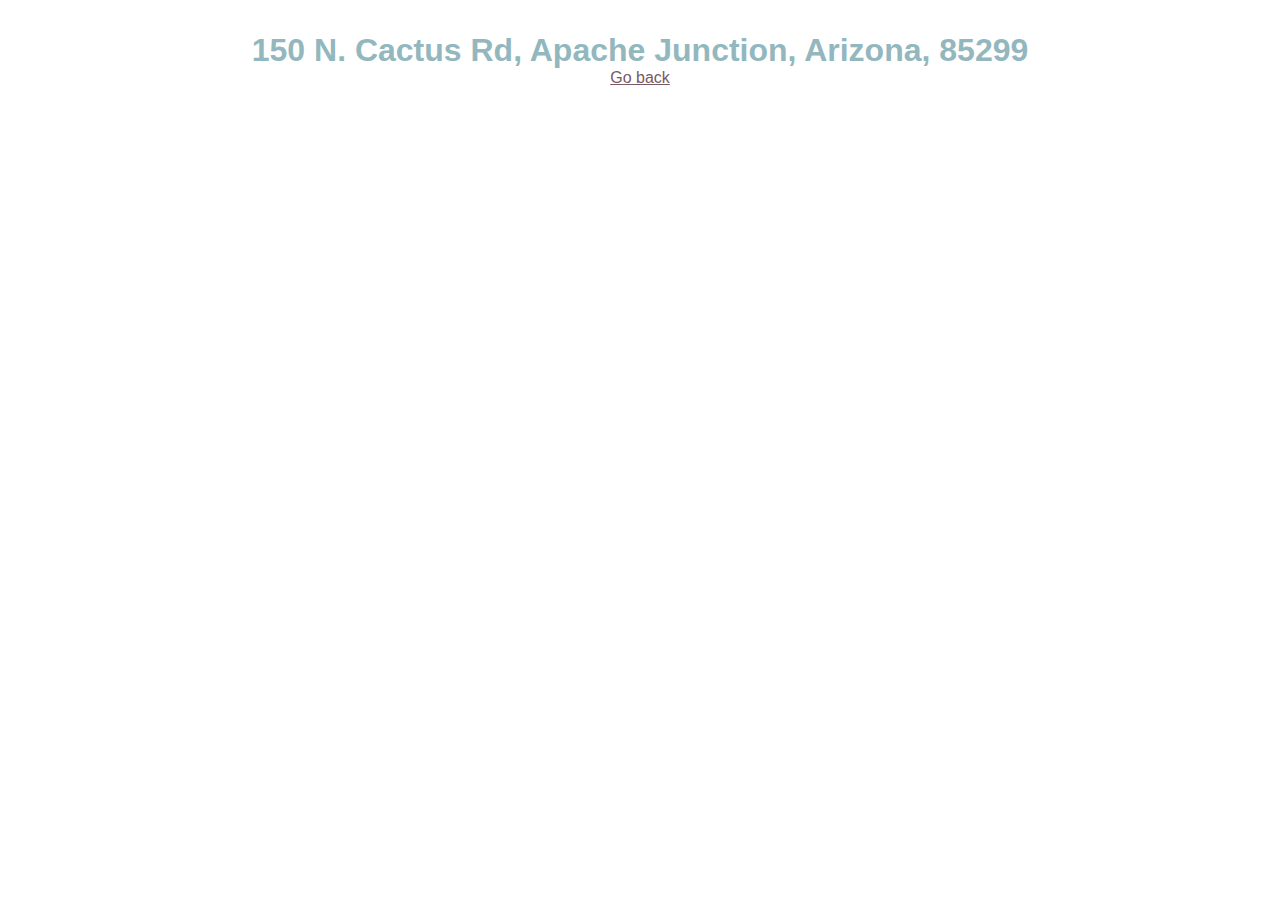
<file: Assignment4/address.html>
<!doctype html>
  <head>
    <link rel="stylesheet" href="styles.css">
  </head>
  <body style="text-align: center"></body>
    <h1>150 N. Cactus Rd, Apache Junction, Arizona, 85299</h1>
    <a href="index.html">Go back</a>
  </body>
</html>
</file>
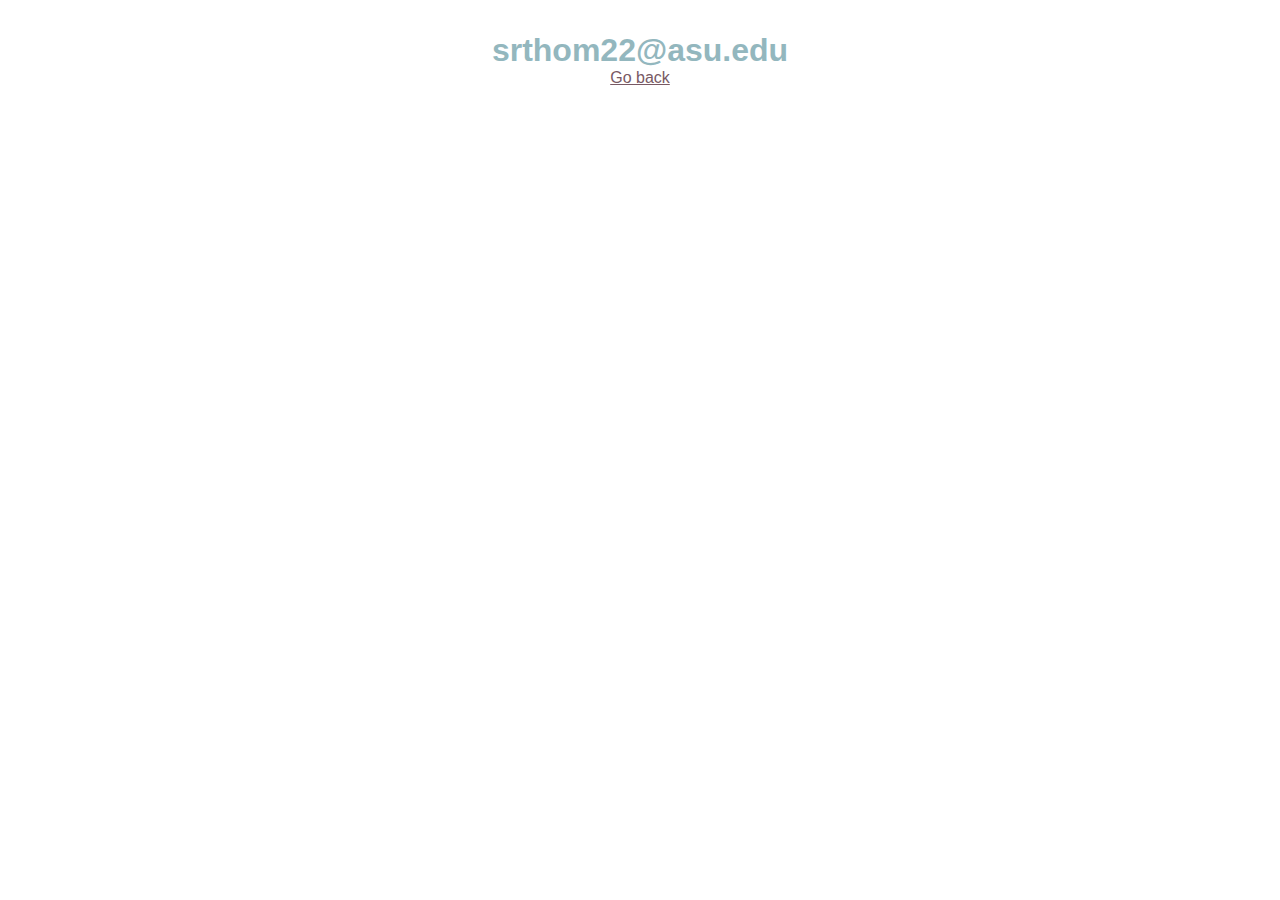
<file: Assignment4/email.html>
<!doctype html>
  <head>
    <link rel="stylesheet" href="styles.css">
  </head>
  <body style="text-align: center">
    <h1>srthom22@asu.edu</h1>
    <a href="index.html">Go back</a>
  </body>
</html>
</file>
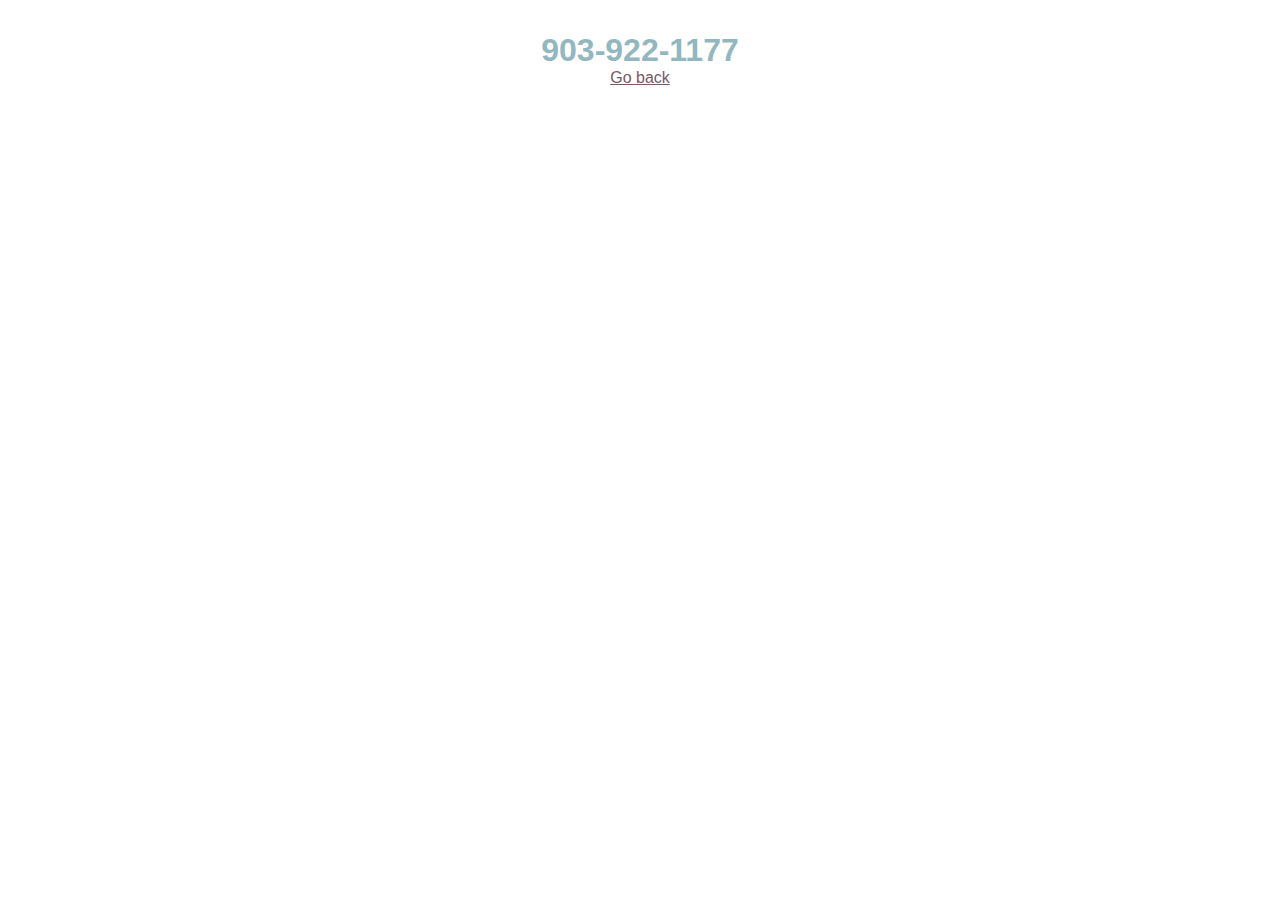
<file: Assignment4/phone.html>
<!doctype html>
  <head>
    <link rel="stylesheet" href="styles.css">
  </head>
  <body style="text-align: center">
    <h1>903-922-1177</h1>
    <a href="index.html">Go back</a>
  </body>
</html>
</file>
<file: Assignment4/styles.css>
* {
	font-family: Arial, sans;
	margin: 0;
	padding: 0;
	box-sizing: border-box;
	-moz-box-sizing: border-box;
}
label{
    color: #F1FFFA;
}
a,h3{
    color: #785964;
}
a:hover{
    color: #93B7BE;
}
h1, h2 {
	margin: 1em 0 0 0;
    text-align: center;
    color: #93B7BE;
}

h2 {
	margin: 0 0 1em 0;
}


table,ol,ul{
    color: #785964;
}

th, td{
    text-align: left;
    padding-right: 100px;
}

#container {
    margin: 0 auto;
    width: 50%;
}
#accordion input {
	display: none;
}
#accordion label {
	background: #eee;
	border-radius: .25em;
	cursor: pointer;
	display: block;
	margin-bottom: .125em;
	padding: .25em 1em;
	z-index: 20;
}
#accordion label:hover {
	background: #ccc;
}

#accordion input:checked + label {
	background: #ccc;
	border-bottom-right-radius: 0;
	border-bottom-left-radius: 0;
	color: white;
	margin-bottom: 0;
}
#accordion article {
	background: #f7f7f7;
	height:0px;
	overflow:hidden;
	z-index:10;
}
#accordion article p {
	padding: 1em;
}

#accordion input:checked ~ article {
	border-bottom-left-radius: .25em;
	border-bottom-right-radius: .25em;
	height: auto;
	margin-bottom: .125em;
}
</file>
